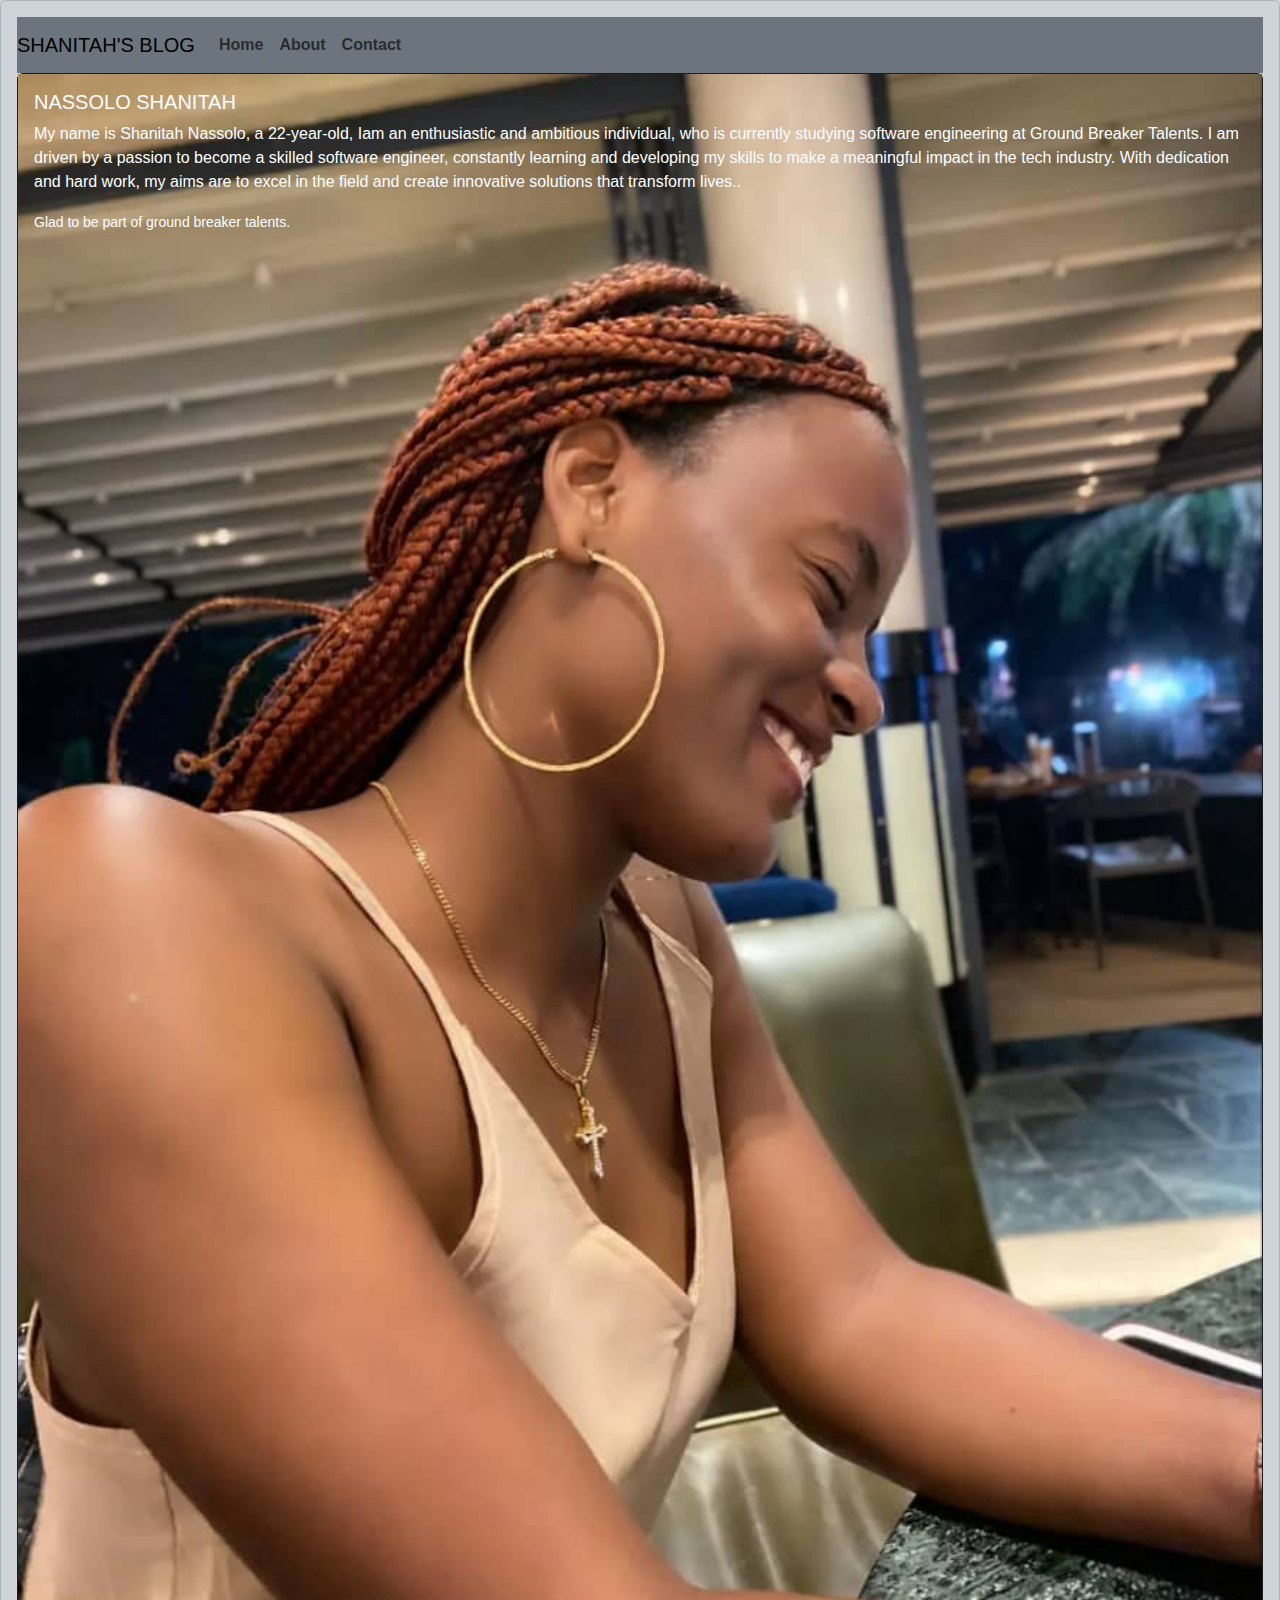
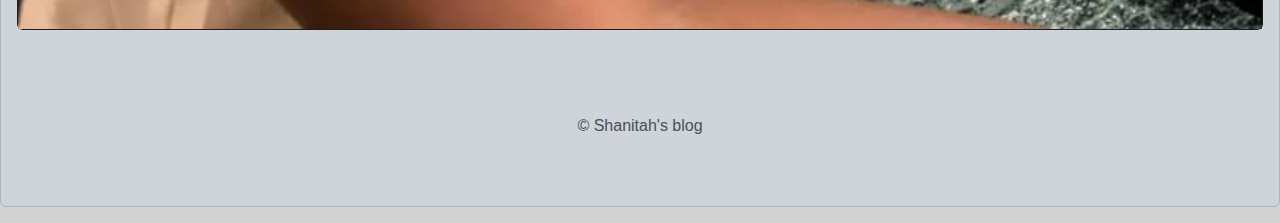
<file: About.html>
<!DOCTYPE html>
<html lang="en">
<head>
    <meta charset="UTF-8">
    <meta name="viewport" content="width=device-width, initial-scale=1.0">
    <title>Document</title>
    <div class="alert alert-dark">
        <link rel="stylesheet" href="https://cdn.jsdelivr.net/npm/bootstrap@5.3.0/dist/css/bootstrap.min.css">
        <link rel="stylesheet" href="work.css">
</head>
<body>
    <nav class="navbar navbar-expand-lg navbar-light bg-secondary">
        <a class="navbar-brand" href="">SHANITAH'S BLOG</a>
        <div class="collapse navbar-collapse" id="navbarNav">
          <ul class="navbar-nav">
            <li class="nav-item"><a class="nav-link" href="index.html"><b>Home</b></a></li>
            <li class="nav-item"><a class="nav-link" href="About.html"><b>About</b></a></li>
            <li class="nav-item"><a class="nav-link" href="contact.html"><b>Contact</b></a></li>
          </ul>
        </div>
      </nav>

    
<div>
    <div>
        <div>
            <div>
                <div class="card text-bg-dark">
                    <img src="IMG-20240118-WA0011.jpg" class="IMG-202400118-WA0011" alt="...">
                    <div class="card-img-overlay">
                      <h5 class="NASSOLO SHANITAH">NASSOLO SHANITAH</h5>
                      <p class="card-text">My name is Shanitah Nassolo, a 22-year-old, Iam an enthusiastic and ambitious individual, who is currently studying software engineering at Ground Breaker Talents. I am driven by a passion to become a skilled software engineer, constantly learning and developing my skills to make a meaningful impact in the tech industry. With dedication and hard work, my aims are to excel in the field and create innovative solutions that transform lives..</p>
                      <p class="card-text"><small>Glad to be part of ground breaker talents.</small></p>
                    </div>
                  </div>
    </div>
    
</div>
<footer class="footer mt-5 py-3 bg-muted">
    <div class="container">
        <p>&copy; Shanitah's blog</p>
    </div>
  </footer>


  <script src="https://cdn.jsdelivr.net/npm/bootstrap@5.3.0/dist/js/bootstrap.bundle.min.js"></script>

</body>
</html>
</file>
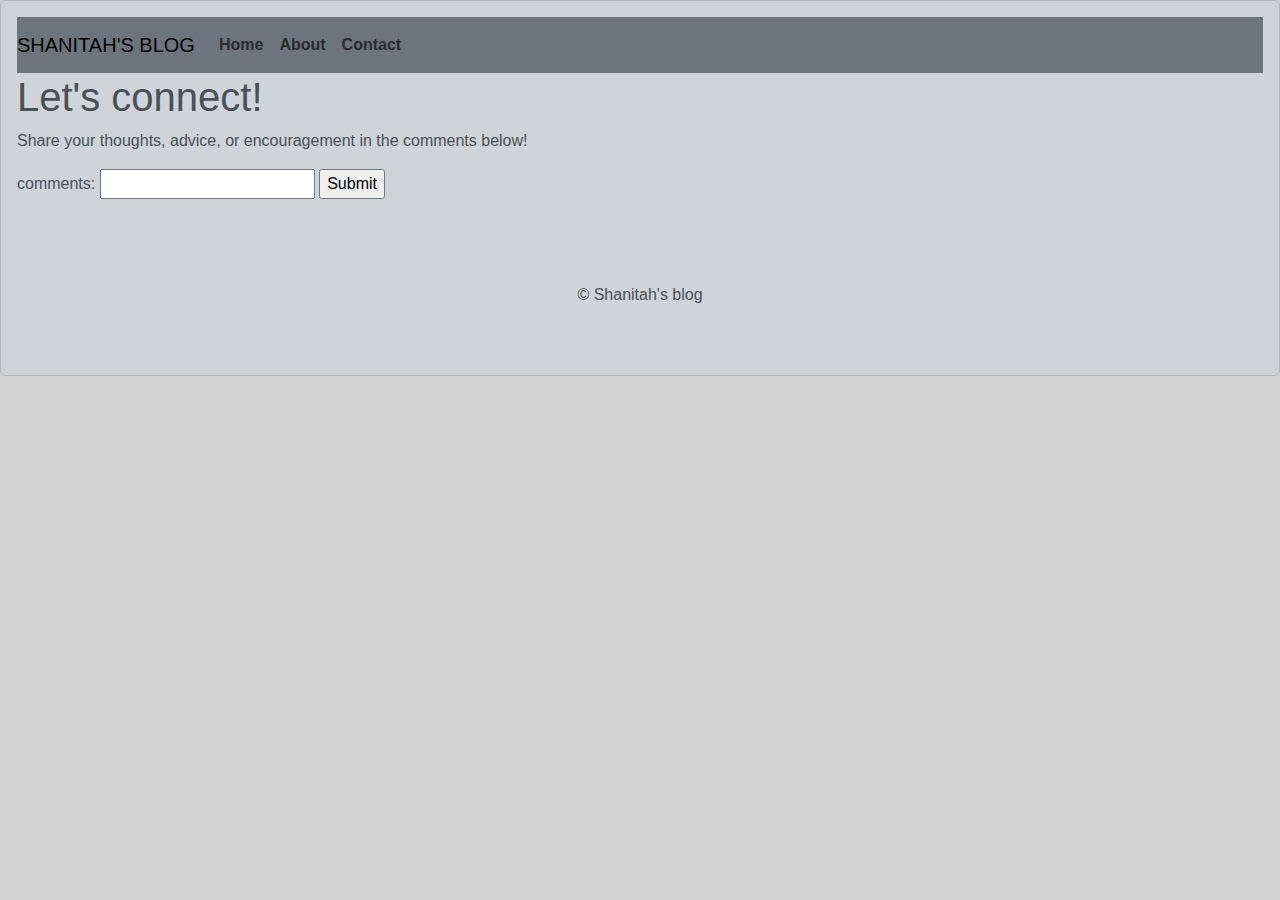
<file: contact.html>
<!DOCTYPE html>
<html lang="en">
<head>
    <meta charset="UTF-8">
    <meta name="viewport" content="width=device-width, initial-scale=1.0">
    <title>Document</title>
    <div class="alert alert-dark">
        <link rel="stylesheet" href="https://cdn.jsdelivr.net/npm/bootstrap@5.3.0/dist/css/bootstrap.min.css">
        <link rel="stylesheet" href="work.css">
</head>
<body>
    <nav class="navbar navbar-expand-lg navbar-light bg-secondary">
        <a class="navbar-brand" href="">SHANITAH'S BLOG</a>
        <div class="collapse navbar-collapse" id="navbarNav">
          <ul class="navbar-nav">
            <li class="nav-item"><a class="nav-link" href="index.html"><b>Home</b></a></li>
            <li class="nav-item"><a class="nav-link" href="About.html"><b>About</b></a></li>
            <li class="nav-item"><a class="nav-link" href="contact.html"><b>Contact</b></a></li>
          </ul>
        </div>
      </nav>





<h1>Let's connect!
</h1>
<p>Share your thoughts, advice, or encouragement in the comments below!
</p>
<form>
    <label for="comments">comments:</label>
    <input type="text" id="comments" name="comments">
    <input type="submit" value="Submit">
</form>







    <footer class="footer mt-5 py-3 bg-muted">
        <div class="container">
            <p>&copy; Shanitah's blog</p>
        </div>
      </footer>

  <script src="https://cdn.jsdelivr.net/npm/bootstrap@5.3.0/dist/js/bootstrap.bundle.min.js"></script>

</body>
</html>
</file>
<file: work.css>
body{
   background-color: lightgrey; 
  font-family:sans-serif;
    margin:0;
    padding:0;
}
.container{
    max-width: 960px;
    margin:0 auto;
    padding:20px;
}
.blog-post h2 {
    margin-bottom: 10px;
  }
  
  .blog-post img {
    max-width: 100%;
    height: auto;
  }
  
  .footer {
    text-align: center;
    padding: 20px 0;
  }
  .test{
    font-family:sans-serif;text-underline-position: under;
  }
  a {
    color: gray;
  }
  navbar{
    alignment:left;
  }
</file>
